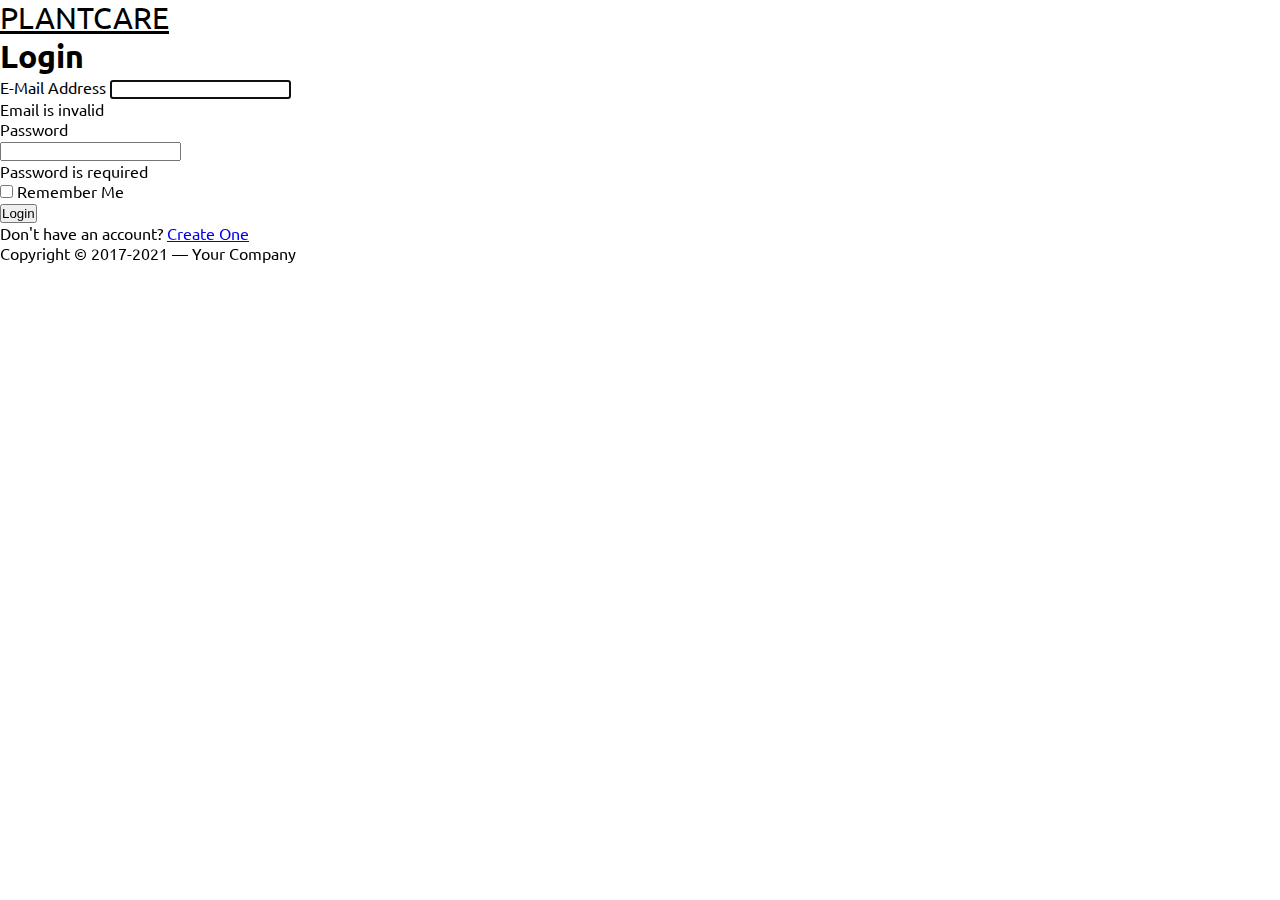
<file: login.html>
<!DOCTYPE html>
<html lang="en">
<head>
	<meta charset="utf-8">
	<meta name="author" content="Muhamad Nauval Azhar">
	<meta name="viewport" content="width=device-width,initial-scale=1">
	<meta name="description" content="This is a login page template based on Bootstrap 5">
	<title>Bootstrap 5 Login Page</title>
	<link href="https://cdn.jsdelivr.net/npm/bootstrap@5.0.0-beta2/dist/css/bootstrap.min.css" rel="stylesheet" integrity="sha384-BmbxuPwQa2lc/FVzBcNJ7UAyJxM6wuqIj61tLrc4wSX0szH/Ev+nYRRuWlolflfl" crossorigin="anonymous">
    <link rel="stylesheet" href="login.css">
</head>

<body>
	<section class="h-100">
		<div class="container h-100">
			<div class="row justify-content-sm-center h-100">
				<div class="col-xxl-4 col-xl-5 col-lg-5 col-md-7 col-sm-9">
					<div class="text-center my-5">
						<a class="navbar-brand loginlabel" href="index.html">PLANTCARE</a>
					</div>
					<div class="card shadow-lg">
						<div class="card-body p-5">
							<h1 class="fs-4 card-title fw-bold mb-4">Login</h1>
							<form method="POST" class="needs-validation" novalidate="" autocomplete="off">
								<div class="mb-3">
									<label class="mb-2 text-muted" for="email">E-Mail Address</label>
									<input id="email" type="email" class="form-control" name="email" value="" required autofocus>
									<div class="invalid-feedback">
										Email is invalid
									</div>
								</div>

								<div class="mb-3">
									<div class="mb-2 w-100">
										<label class="text-muted" for="password">Password</label>
										
									</div>
									<input id="password" type="password" class="form-control" name="password" required>
								    <div class="invalid-feedback">
								    	Password is required
							    	</div>
								</div>

								<div class="d-flex align-items-center">
									<div class="form-check">
										<input type="checkbox" name="remember" id="remember" class="form-check-input">
										<label for="remember" class="form-check-label">Remember Me</label>
									</div>
									<button type="submit" class="btn btn-primary ms-auto">
										Login
									</button>
								</div>
							</form>
						</div>
						<div class="card-footer py-3 border-0">
							<div class="text-center">
								Don't have an account? <a href="register.html" class="text-dark">Create One</a>
							</div>
						</div>
					</div>
					<div class="text-center mt-5 text-muted">
						Copyright &copy; 2017-2021 &mdash; Your Company 
					</div>
				</div>
			</div>
		</div>
	</section>

	<script src="login.js"></script>
</body>
</html>
</file>
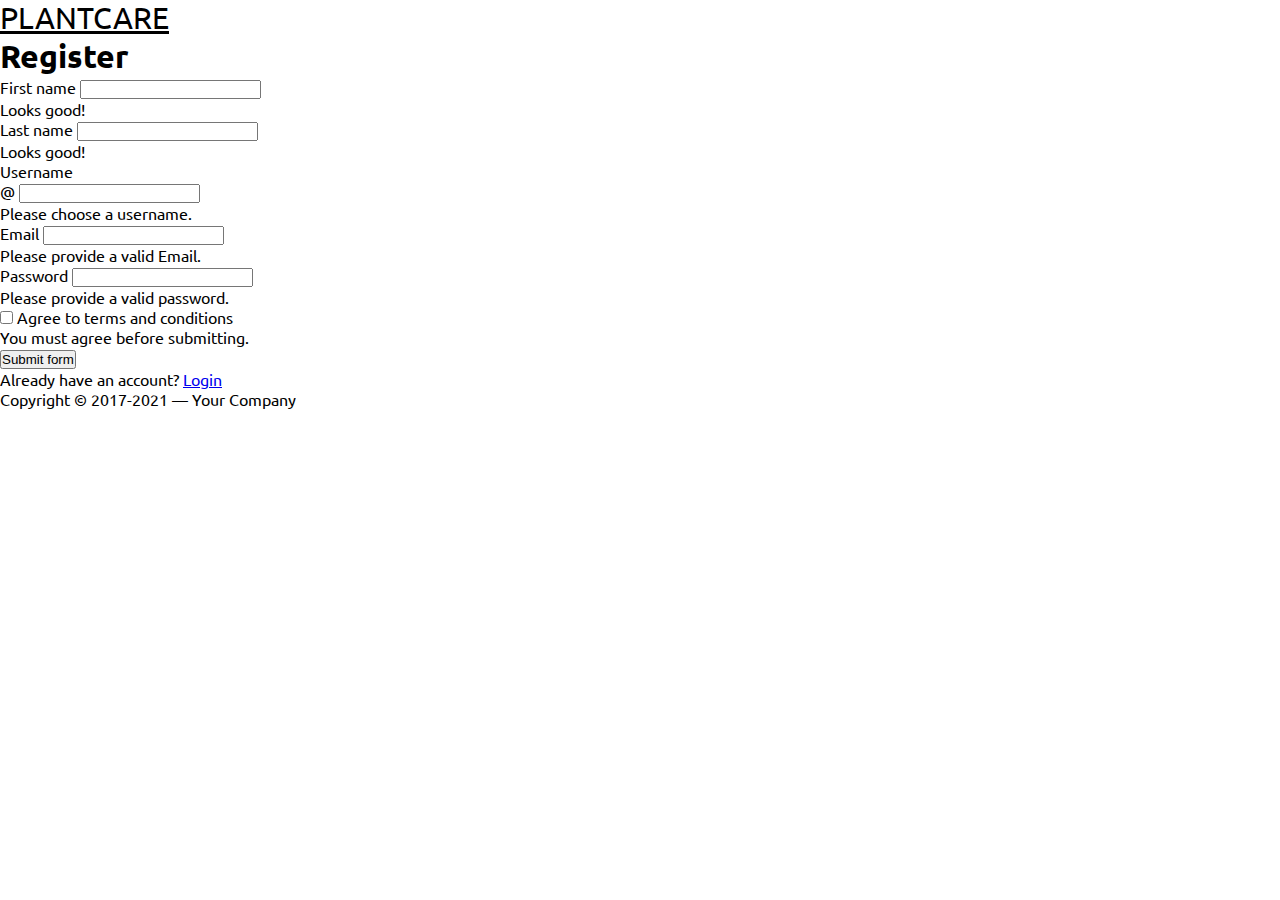
<file: register.html>
<!DOCTYPE html>
<html lang="en">
<head>
	<meta charset="utf-8">
	<meta name="author" content="Muhamad Nauval Azhar">
	<meta name="viewport" content="width=device-width,initial-scale=1">
	<meta name="description" content="This is a login page template based on Bootstrap 5">
	<title>Bootstrap 5 Login Page</title>
    <link href="https://cdn.jsdelivr.net/npm/bootstrap@5.0.0-beta2/dist/css/bootstrap.min.css" rel="stylesheet" integrity="sha384-BmbxuPwQa2lc/FVzBcNJ7UAyJxM6wuqIj61tLrc4wSX0szH/Ev+nYRRuWlolflfl" crossorigin="anonymous">
    <link rel="stylesheet" href="login.css">
</head>

<body>
	<section class="h-100">
		<div class="container h-100">
			<div class="row justify-content-sm-center h-100">
				<div class="col-xxl-6 col-xl-8 col-lg-8 col-md-10 col-sm-9">
					<div class="text-center my-5">
						<a class="navbar-brand loginlabel" href="index.html">PLANTCARE</a>
					</div>
					<div class="card shadow-lg">
						<div class="card-body p-5">
							<h1 class="fs-4 card-title fw-bold mb-4">Register</h1>
							<form class="row g-3 needs-validation" novalidate>
								<div class="col-md-6 ">
								  <label for="validationCustom01" class="form-label">First name</label>
								  <input type="text" class="form-control" id="validationCustom01"  required>
								  <div class="valid-feedback">
									Looks good!
								  </div>
								</div>
								<div class="col-md-6">
								  <label for="validationCustom02" class="form-label">Last name</label>
								  <input type="text" class="form-control" id="validationCustom02" required>
								  <div class="valid-feedback">
									Looks good!
								  </div>
								</div>
								<div class="col-md-12">
								  <label for="validationCustomUsername" class="form-label">Username</label>
								  <div class="input-group has-validation">
									<span class="input-group-text" id="inputGroupPrepend">@</span>
									<input type="text" class="form-control" id="validationCustomUsername" aria-describedby="inputGroupPrepend" required>
									<div class="invalid-feedback">
									  Please choose a username.
									</div>
								  </div>
								</div>
								<div class="col-md-12">
								  <label for="validationCustom03" class="form-label">Email</label>
								  <input type="email" class="form-control" id="validationCustom03" required>
								  <div class="invalid-feedback">
									Please provide a valid Email.
								  </div>
								</div>
								
								<div class="col-md-12">
								  <label for="validationCustom05" class="form-label">Password</label>
								  <input type="password" class="form-control" id="validationCustom05" required>
								  <div class="invalid-feedback">
									Please provide a valid password.
								  </div>
								</div>
								<div class="col-12">
								  <div class="form-check">
									<input class="form-check-input" type="checkbox" value="" id="invalidCheck" required>
									<label class="form-check-label" for="invalidCheck">
									  Agree to terms and conditions
									</label>
									<div class="invalid-feedback">
									  You must agree before submitting.
									</div>
								  </div>
								</div>
								<div class="col-12">
								  <button class="btn btn-primary" type="submit">Submit form</button>
								</div>
							  </form>
						</div>
						<div class="card-footer py-3 border-0">
							<div class="text-center">
								Already have an account? <a href="login.html" class="text-dark">Login</a>
							</div>
						</div>
					</div>
					<div class="text-center mt-5 text-muted">
						Copyright &copy; 2017-2021 &mdash; Your Company 
					</div>
				</div>
			</div>
		</div>
	</section>

	<script src="login.js"></script>
</body>
</html>
</file>
<file: login.css>
@import url('https://fonts.googleapis.com/css2?family=Ubuntu:ital,wght@0,300;0,400;0,500;0,700;1,300;1,400;1,500;1,700&display=swap');


*{
    padding: 0;
    margin: 0;
}
body{
    font-family: 'Ubuntu', sans-serif;
}

.loginlabel{
    color: black;
    font-size: 30px;
}

.loginlabel a{
    text-decoration: none;
}

.loginlabel :hover{
    color: rgb(41, 138, 68) !important;
}
</file>
